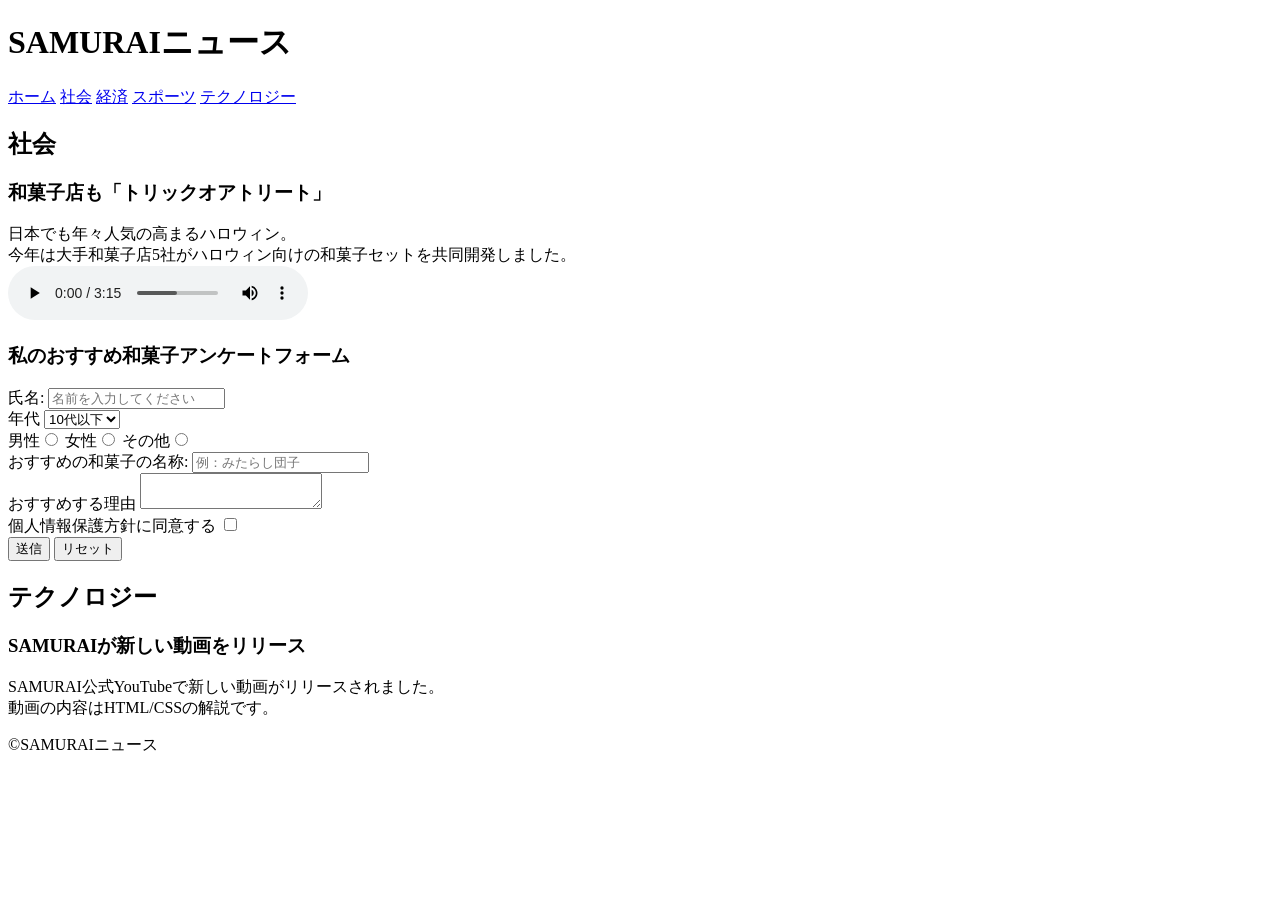
<file: kadai_008/kadai_008.html>
<!doctype html>
<html>
  <head>
    <title>8章課題</title>
    <meta name="description" content="このページは8章の課題です。" />
    <meta charset="UTF-8" />
  </head>
  <body>
    <header>
      <h1>SAMURAIニュース</h1>
      <nav>
        <a href="kadai_008.html">ホーム</a>
        <a href="https://www.sejuku.net/">社会</a>
        <a href="https://www.sejuku.net/">経済</a>
        <a href="https://www.sejuku.net/">スポーツ</a>
        <a href="https://www.sejuku.net/">テクノロジー</a>
      </nav>
    </header>
    <main>
      <article>
        <h2>社会</h2>
        <section>
          <h3>和菓子店も「トリックオアトリート」</h3>
          <p>
            日本でも年々人気の高まるハロウィン。<br />
            今年は大手和菓子店5社がハロウィン向けの和菓子セットを共同開発しました。<br />

            <audio src="kadai_008_ichi.mp3" controls></audio>
          </p>
        </section>
        <section>
          <h3>私のおすすめ和菓子アンケートフォーム</h3>
          <form>
            <label>氏名:</label>
            <input type="text" placeholder="名前を入力してください" />
            <br />

            <label>年代</label>
            <select>
              <option>10代以下</option>
              <option>20代</option>
              <option>30代</option>
              <option>40代以上</option>
            </select>
            <br />

            <label>男性</label><input type="radio" name="gender" value="male" />
            <label>女性</label
            ><input type="radio" name="gender" value="female" />
            <label>その他</label
            ><input type="radio" name="gender" value="other" />
            <br />
            <label>おすすめの和菓子の名称:</label>
            <input type="text" placeholder="例：みたらし団子" />
            <br />

            <label>おすすめする理由</label>
            <textarea></textarea>
            <br />
            <label>個人情報保護方針に同意する</label>
            <input type="checkbox" />
            <br />
            <input type="submit" value="送信" />
            <input type="reset" value="リセット" />
          </form>
        </section>
      </article>
      <article>
        <h2>テクノロジー</h2>
        <section>
          <h3>SAMURAIが新しい動画をリリース</h3>
          <p>
            SAMURAI公式YouTubeで新しい動画がリリースされました。<br />
            動画の内容はHTML/CSSの解説です。<br />
          </p>
        </section>
      </article>
    </main>
    <footer>
      <p>&copy;SAMURAIニュース</p>
    </footer>
  </body>
</html>
</file>
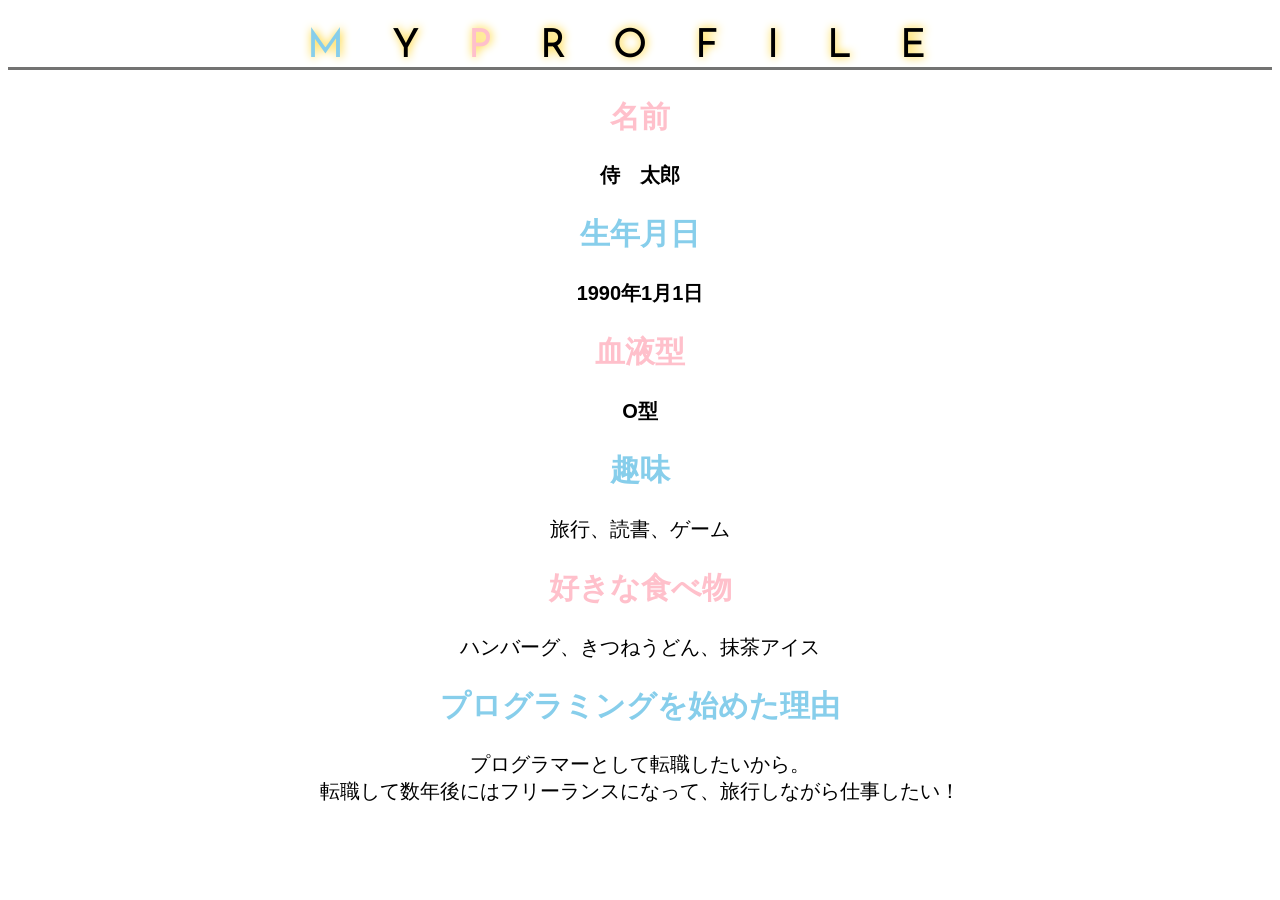
<file: kadai_015/kadai_015.html>
<!doctype html>
<html>
  <head>
    <title>15章課題</title>
    <meta charset="UTF-8" />
    <meta name="description" content="このページは15章の課題です。" />
    <link rel="stylesheet" href="style.css" />
    <link rel="preconnect" href="https://fonts.googleapis.com" />
    <link rel="preconnect" href="https://fonts.gstatic.com" crossorigin />
    <link
      href="https://fonts.googleapis.com/css2?family=Josefin+Sans&display=swap"
      rel="stylesheet"
    />
  </head>
  <body>
    <h1><span class="blue">M</span>Y<span class="pink">P</span>ROFILE</h1>
    <div id="basic">
      <h2 class="pink">名前</h2>
      <p>侍　太郎</p>
      <h2 class="blue">生年月日</h2>
      <p>1990年1月1日</p>
      <h2 class="pink">血液型</h2>
      <p>O型</p>
    </div>
    <h2 class="blue">趣味</h2>
    <p>旅行、読書、ゲーム</p>
    <h2 class="pink">好きな食べ物</h2>
    <p>ハンバーグ、きつねうどん、抹茶アイス</p>
    <h2 class="blue">プログラミングを始めた理由</h2>
    <p>
      プログラマーとして転職したいから。<br />転職して数年後にはフリーランスになって、旅行しながら仕事したい！
    </p>
  </body>
</html>
</file>
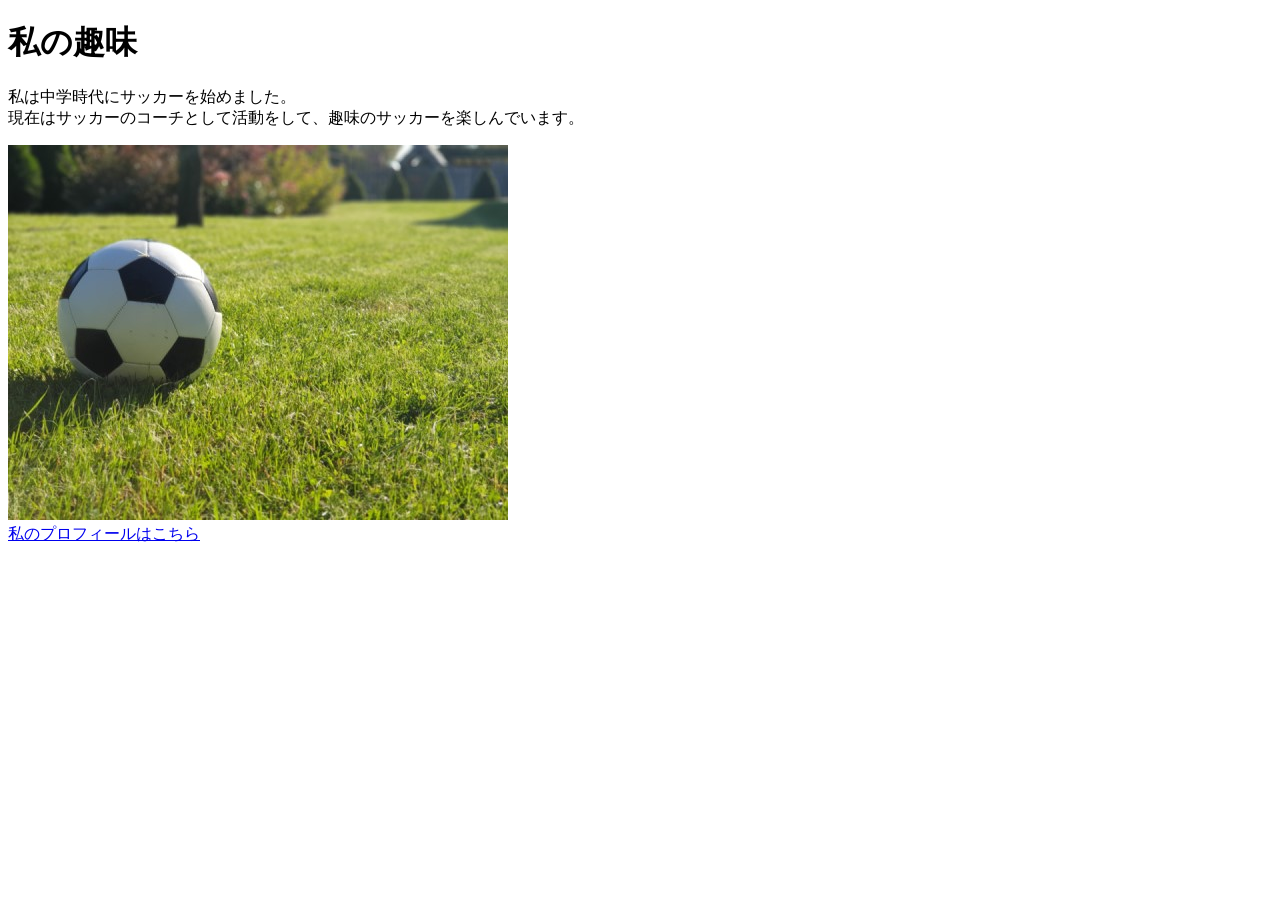
<file: kadai_005/html/kadai_005.html>
<!doctype html>
<html>
  <head>
    <title>5章課題</title>
    <meta name="description" content="このページは5章の課題です。" />
    <meta charset="UTF-8" />
  </head>
  <body>
    <h1>私の趣味</h1>
    <p>
      私は中学時代にサッカーを始めました。<br />
      現在はサッカーのコーチとして活動をして、趣味のサッカーを楽しんでいます。
    </p>
    <img src="../images/sample.jpg" alt="サッカーボールの写真" /><br />
    <a href="https://x.com/samuraijuku">私のプロフィールはこちら</a>
  </body>
</html>
</file>
<file: kadai_015/style.css>
html {
  font-size: 20px;
}
body {
  font-family: "Arial", "Meiryo", sans-serif;
  text-align: center;
}
.blue {
  color: skyblue;
}
.pink {
  color: rgb(255, 192, 203);
}
h1 {
  font-family: "Josefin Sans", sans-serif;
  font-optical-sizing: auto;
  font-weight: 400;
  font-style: normal;
  font-size: 2rem;
  letter-spacing: 1.2em;
  text-shadow: #ffcc00 1px 0 10px;
  border-bottom: 3px solid rgb(115, 115, 114);
}
#basic p {
  font-weight: bold;
}
</file>
